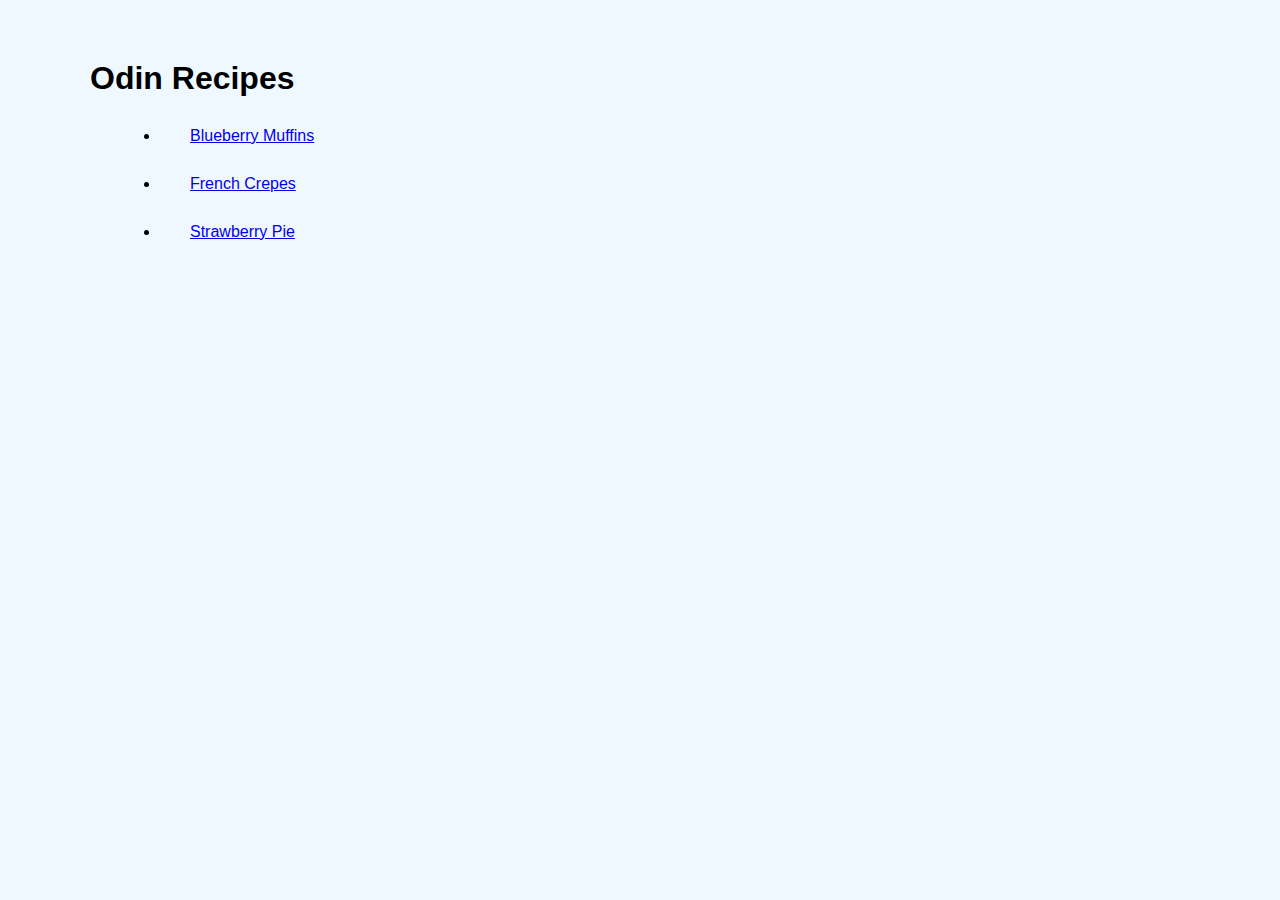
<file: index.html>
<!DOCTYPE html>
<html lang="en">
    <head>
        <meta charset="UTF-8">
        <title>Odin Recipes</title>
        <link href="./style.css" rel="stylesheet">
    </head>
    <body>
        <h1>Odin Recipes</h1>
        <ul>
            <li><a href="./recipes/blueberry-muffins.html">Blueberry Muffins</a></li>
            <li><a href="./recipes/french-crepes.html">French Crepes</a></li>
            <li><a href="./recipes/strawberry-pie.html">Strawberry Pie</a></li>
        </ul>
    </body>
</html>
</file>
<file: style.css>
* {
    font-family: 'Lucida Sans', 'Lucida Sans Regular', 'Lucida Grande', 'Lucida Sans Unicode', Geneva, Verdana, sans-serif;
    margin: 30px;
    background-color: aliceblue;
}

img {
    width: 600px;
    height: auto;
}
</file>
